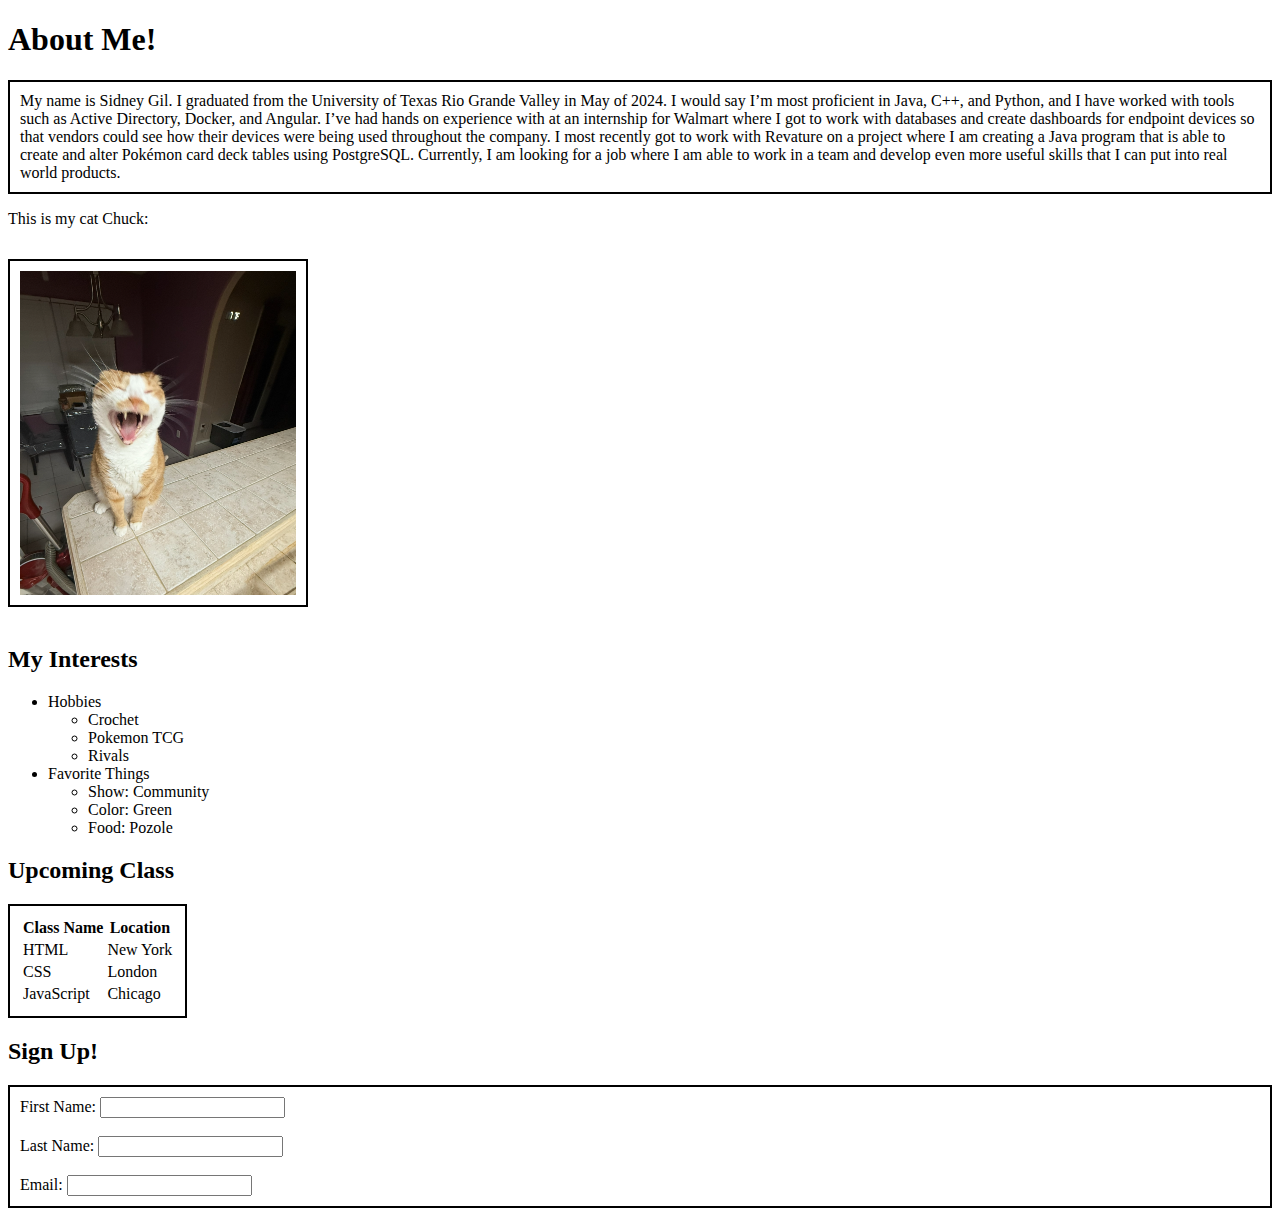
<file: HTML_Challenge/index.html>
<!DOCTYPE html>
<html lang="en">
<head>
    <meta charset="UTF-8">
    <title>About Me</title>
    <!-- CSS link goes inside <head> -->
    <link rel="stylesheet" href="main.css">
</head>

<body>
    <h1>About Me!</h1>

    <p class="someotherparagraph">
        My name is Sidney Gil. I graduated from the University of Texas Rio Grande Valley in May of 2024. 
        I would say I’m most proficient in Java, C++, and Python, and I have worked with tools such as Active Directory, Docker, and Angular. 
        I’ve had hands on experience with at an internship for Walmart where I got to work with databases and create dashboards for endpoint devices so that vendors could see how their devices were being used throughout the company. 
        I most recently got to work with Revature on a project where I am creating a Java program that is able to create and alter Pokémon card deck tables using PostgreSQL. Currently, I am looking for a job where I am able to work in a team and develop even more useful skills that I can put into real world products.
    </p>

    <p>This is my cat Chuck:</p>
    <!-- use <img>, not <image>, and no closing tag -->
    <img src="IMG_6564.jpg" alt="cat yawning" width="300">

    <h2 id="interests">My Interests</h2>
    <ul>
        <li>Hobbies
            <ul>
                <li>Crochet</li>
                <li>Pokemon TCG</li>
                <li>Rivals</li>
            </ul>
        </li>
        <li>Favorite Things
            <ul>
                <li>Show: Community</li>
                <li>Color: Green</li>
                <li>Food: Pozole</li>
            </ul>
        </li>
    </ul>

    <h2>Upcoming Class</h2>
    <table>
        <tr>
            <th>Class Name</th>
            <th>Location</th>
        </tr>
        <tr>
            <td>HTML</td>
            <td>New York</td>
        </tr>
        <tr>
            <td>CSS</td>
            <td>London</td>
        </tr>
        <tr>
            <td>JavaScript</td>
            <td>Chicago</td>
        </tr>
    </table>

    <h2>Sign Up!</h2>
    <form>
        <label for="fname">First Name:</label>
        <input type="text" id="fname" name="fname">
        <br><br>

        <label for="lname">Last Name:</label>
        <input type="text" id="lname" name="lname">
        <br><br>

        <label for="email">Email:</label>
        <input type="email" id="email" name="email">
    </form>
</body>
</html>
</file>
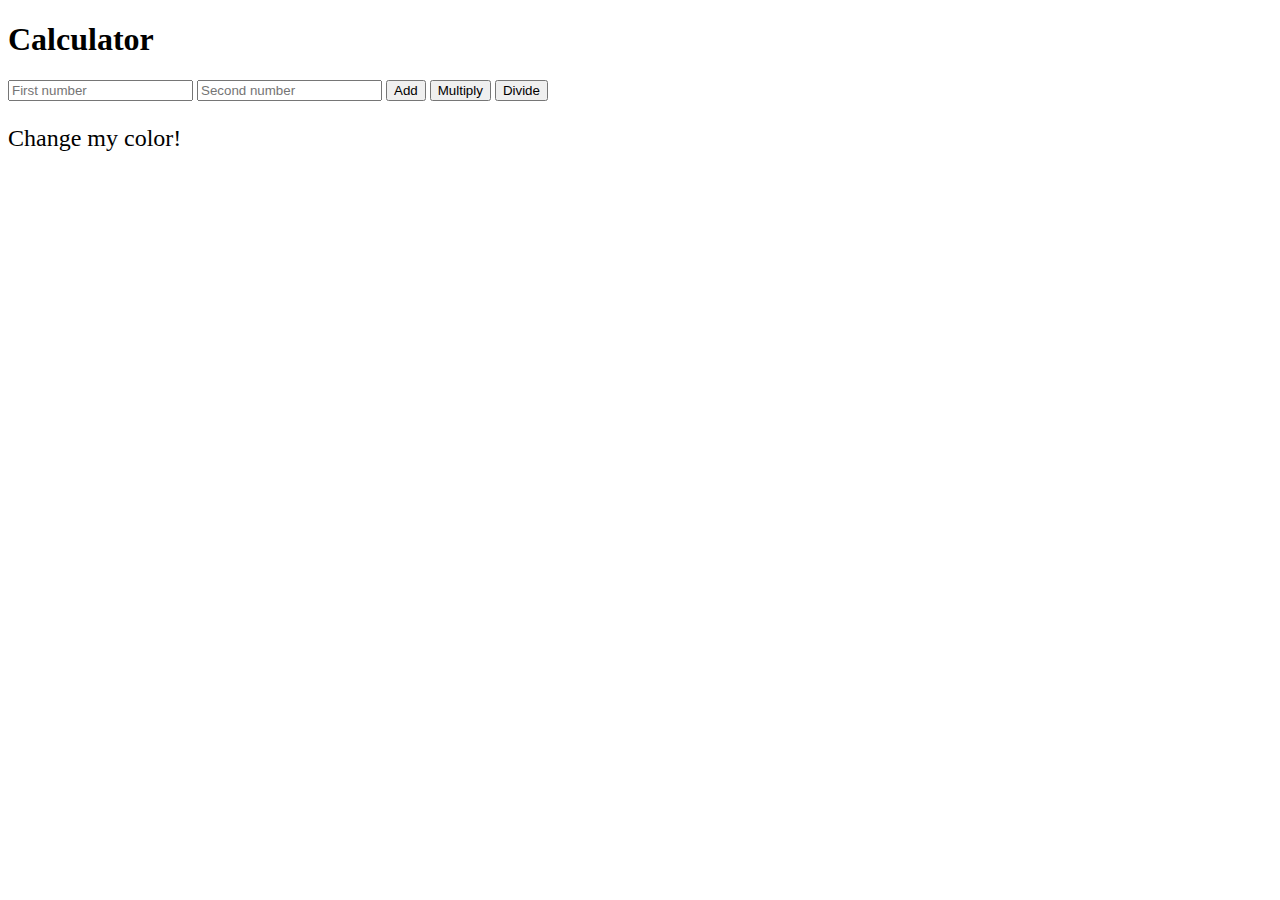
<file: Intro_to_JavaScript/index.html>
<!DOCTYPE html>
<html>
  <head>
    <title>Simple Calculator</title>
  </head>
  <body>
    <h1>Calculator</h1>

    <input type="number" id="num1" placeholder="First number">
    <input type="number" id="num2" placeholder="Second number">

    <button id="addBtn">Add</button>
    <button id="multBtn">Multiply</button>
    <button id="divBtn">Divide</button>

    <p id="result"></p>

    <script src="script.js"></script>
    <p id="text">Change my color!</p>

    <script>
      let text = document.getElementById("text");
      text.style.color = "turqoise";
      text.style.fontSize = "24px";
    </script>

  </body>
</html>
</file>
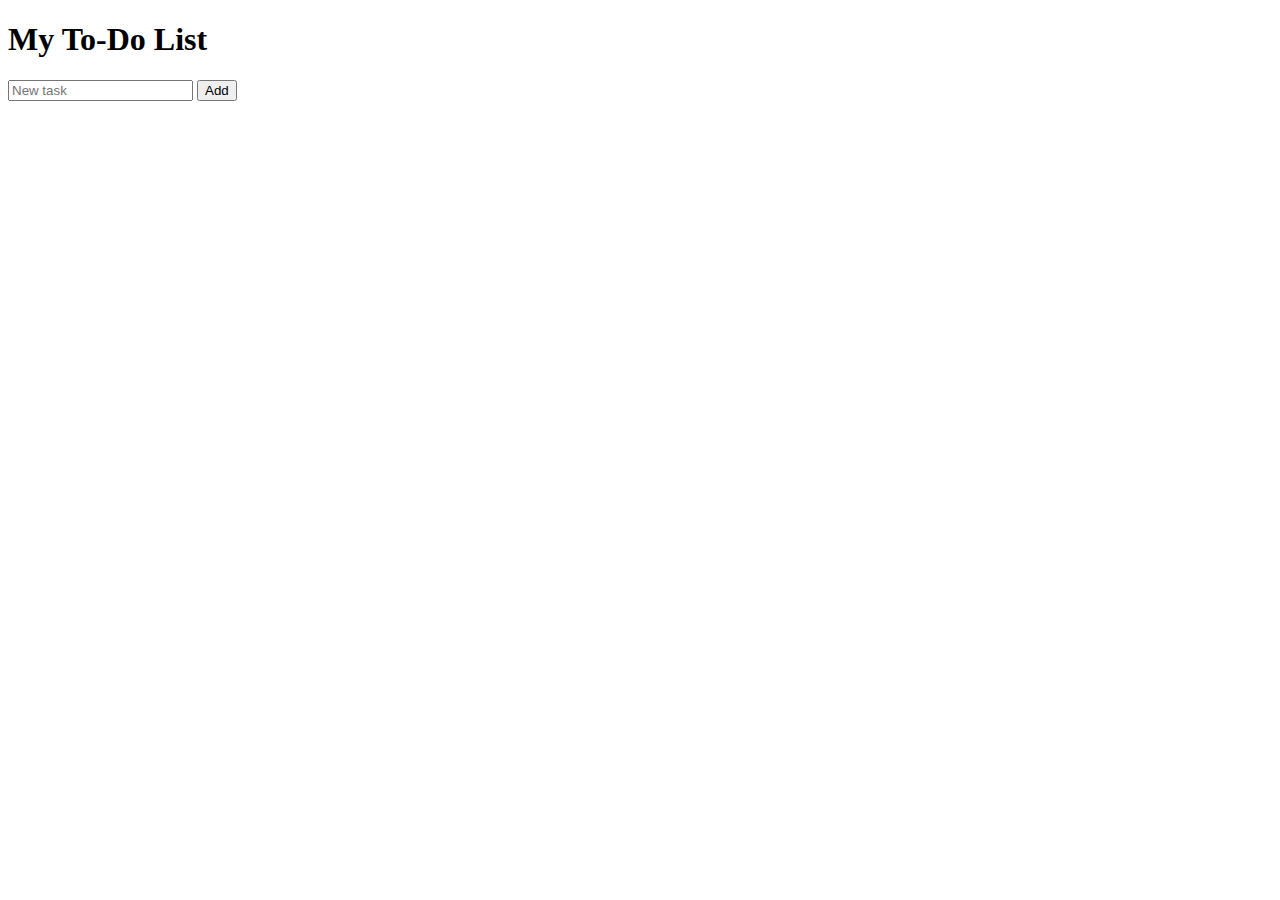
<file: Intro_to_JavaScript/MiniProject.html>
<!DOCTYPE html>
<html>
  <head>
    <title>To-Do List</title>
    <style>
      .done {
        text-decoration: line-through;
        color: gray;
      }
    </style>
  </head>
  <body>
    <h1>My To-Do List</h1>
    <input type="text" id="taskInput" placeholder="New task">
    <button id="addTask">Add</button>
    <ul id="taskList"></ul>

    <script src="miniproject.js"></script>
  </body>
</html>
</file>
<file: HTML_Challenge/main.css>
* {
    box-sizing: border-box;
}

.someotherparagraph,
img,
table,
form {
    border: 2px solid black;
    padding: 10px;
    margin: 15px 0;
}
</file>
